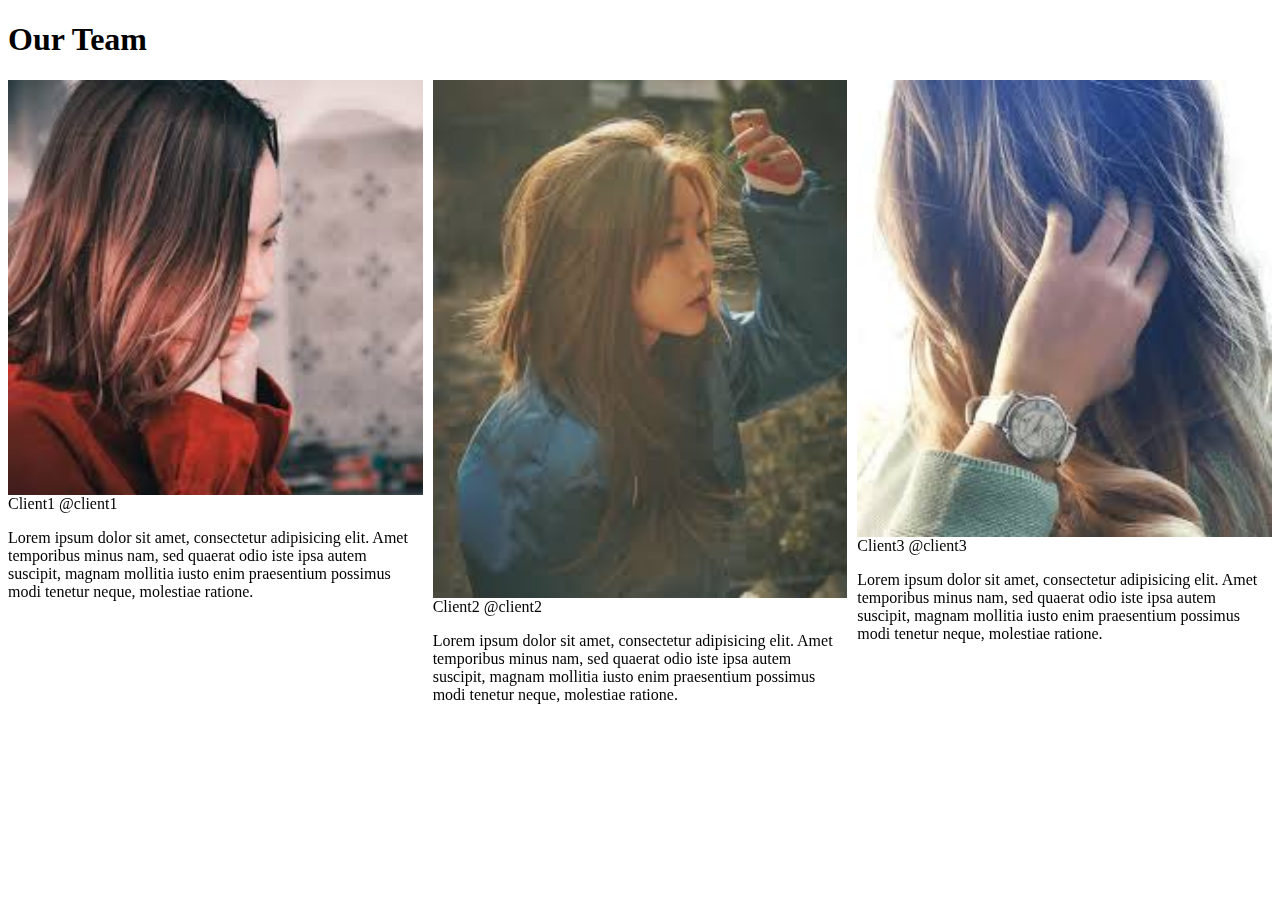
<file: OurTeam.html>
<!DOCTYPE html>
<html lang="en" dir="ltr">
  <head>
    <meta charset="utf-8">
    <title></title>
    <meta name="viewport" content="width=device-width, initial-scale=1.0">
    <link rel="stylesheet" href="https://cdnjs.cloudflare.com/ajax/libs/OwlCarousel2/2.3.4/assets/owl.carousel.min.css">
    <link rel="stylesheet" href="https://cdnjs.cloudflare.com/ajax/libs/OwlCarousel2/2.3.4/assets/owl.theme.default.min.css">
    <link rel="stylesheet" href="css/style.css">
    <script src="https://cdnjs.cloudflare.com/ajax/libs/jquery/3.4.0/jquery.min.js"></script>
    <script src="https://cdnjs.cloudflare.com/ajax/libs/OwlCarousel2/2.3.4/owl.carousel.min.js"></script>
  </head>
  <body>

    <div class="testimonial-section">
      <div class="inner-width">
        <h1>Our Team</h1>
        <div class="border"></div>

        <div class="slides owl-carousel">

          <div class="testimonial">
            <div class="test-info">
              <img class="test-pic" src="img/3.jpeg" alt="">
              <div class="test-name">
                <span>Client1</span>
                @client1
              </div>
            </div>

            <p>
              Lorem ipsum dolor sit amet, consectetur adipisicing elit. Amet temporibus minus nam, sed quaerat odio iste ipsa autem suscipit, magnam mollitia iusto enim praesentium possimus modi tenetur neque, molestiae ratione.
            </p>
          </div>

          <div class="testimonial">
            <div class="test-info">
              <img class="test-pic" src="img/2.jpeg" alt="">
              <div class="test-name">
                <span>Client2</span>
                @client2
              </div>
            </div>

            <p>
              Lorem ipsum dolor sit amet, consectetur adipisicing elit. Amet temporibus minus nam, sed quaerat odio iste ipsa autem suscipit, magnam mollitia iusto enim praesentium possimus modi tenetur neque, molestiae ratione.
            </p>
          </div>

          <div class="testimonial">
            <div class="test-info">
              <img class="test-pic" src="img/1.jpeg" alt="">
              <div class="test-name">
                <span>Client3</span>
                @client3
              </div>
            </div>

            <p>
              Lorem ipsum dolor sit amet, consectetur adipisicing elit. Amet temporibus minus nam, sed quaerat odio iste ipsa autem suscipit, magnam mollitia iusto enim praesentium possimus modi tenetur neque, molestiae ratione.
            </p>
          </div>
        </div>
      </div>
    </div>


<script type="text/javascript">
  $(".owl-carousel").owlCarousel({
    margin:10,
    responsiveClass:true,
    responsive:{
      0:{
        items:1
      },
      680:{
        items:2
      },
      960:{
        items:3
      }
    }
  });
</script>

  </body>
</html>
</file>
<file: css/style.css>
/* this is your css file  */ 
/*====================================================
                DEFAULT VALUES:
                Font Family                 : Roboto Condensed
                
                Greenish Blue               : #34c6d3       (Buttons, Icons, Links, Lines & Backgrounds)
                Steel Gray                  : #41464b       (Headings)
                Blue Bayoux                 : #64707b       (Paragraphs)
                White                       : #fff          (Text With Black Backgrounds)
                Black                       : #000 
                
                if required you all can edit this value and add further color hash , this is just to make coding easier
                keep mentioning the fonts used ( you can use any of your choice )
======================================================*/

html,
body {
  height: 100%;
}

body {
  font-family: "Roboto Slab", serif;
}


/*====================================================
                        HOME
======================================================*/
/*  for all section put the section name in comments then write */
/* down the css and where you end your editing put a comment end*/
/*  use this as an example practice  */


/*--------------------------------------------------------------
# Navigation Menu
--------------------------------------------------------------*/


/*about css */

.welcome{
  text-align: center;
  color: #3498db;
  font-weight: bold;
  text-decoration: underline;
  padding-bottom: 20px;
}

.devour{
  text-align: center;
  font-weight: bold;
  padding-bottom: 25px;
  text-decoration: underline;
}




/* if you feel the css is file is becoming too long to handle create a new css file in css directory and import it in html */
</file>
